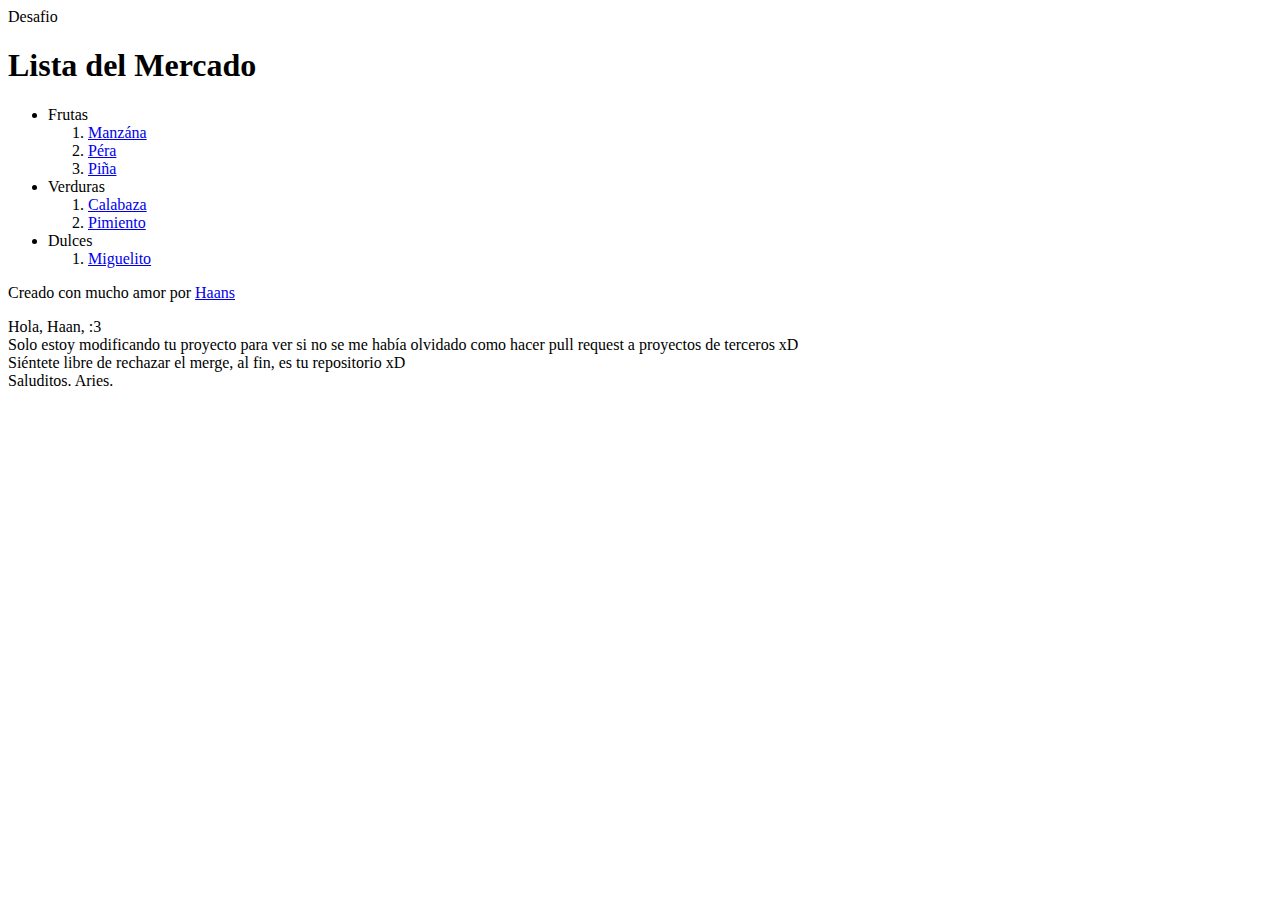
<file: Reto_1/index.html>
<!DOCTYPE html>
<html>
    <head>
        <title>Lista de compras</title>
        <meta charset="UTF-8">
        <meta name="description" content="Lista de compras de Haans López">
        <meta name="viewport" content="width=device-width, inicial-scale=2.0">
    </head>
    <body>
        <header>Desafio</header>
        <h1>Lista del Mercado</h1>
        <ul>
            <li>Frutas</li>
            <ol>
                <li><a href="https://www.kiwilimon.com/temporada/halloween/recetas-con-manzana">Manzána</a></li>
                <li><a href="https://www.recetasderechupete.com/peras-al-vino-tinto-con-canela-receta-tradicional/7009/">Péra</a></li>
                <li><a href="https://www.petitchef.es/recetas/recetas-con-pina">Piña</a></li>
            </ol>
            <li>Verduras</li>
            <ol>
                <li><a href="https://www.recetasderechupete.com/receta/calabaza/">Calabaza</a></li>
                <li><a href="https://www.cocinafacil.com.mx/recetas/pimiento/">Pimiento</a></li>
            </ol>
            <li>Dulces</li>
            <ol>
                <li><a href="https://cookpad.com/mx/buscar/miguelito">Miguelito</a></li>
            </ol>
        </ul>
        <p>Creado con mucho amor por <a href="https://github.com/JesusHaans">Haans</a></p>
        <p>Hola, Haan, :3 <br> Solo estoy modificando tu proyecto para ver si no se me había olvidado como hacer pull request a proyectos de terceros xD <br>
           Siéntete libre de rechazar el merge, al fin, es tu repositorio xD <br>
           Saluditos. Aries.</p>
    </body>





</html>
</file>
